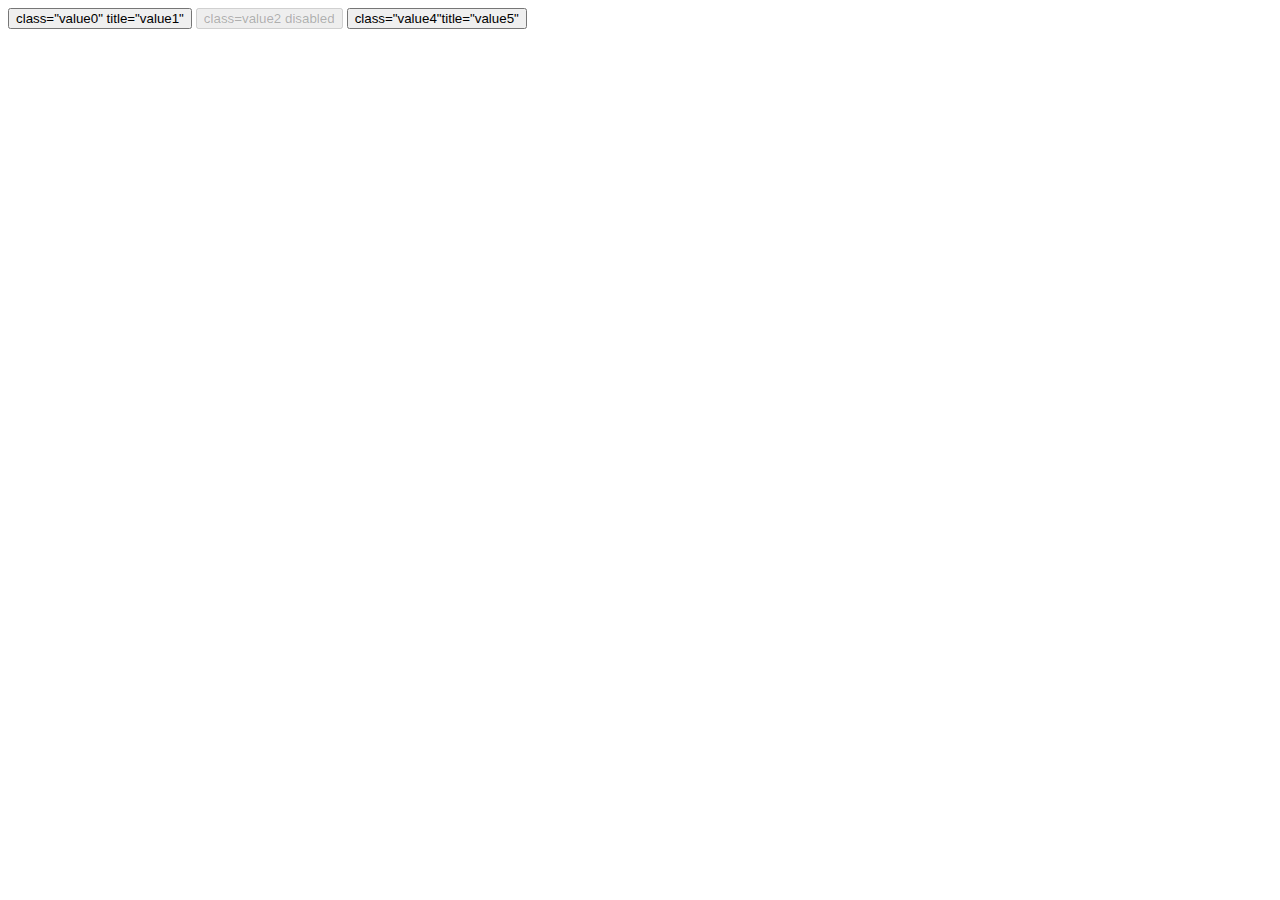
<file: node_modules/gulp-jshint/node_modules/jshint/node_modules/htmlparser2/test/Documents/Attributes.html>
<!doctype html>
<html>
<head>
	<title>Attributes test</title>
</head>
<body>
	<!-- Normal attributes -->
	<button id="test0" class="value0" title="value1">class="value0" title="value1"</button>

	<!-- Attributes with no quotes or value -->
	<button id="test1" class=value2 disabled>class=value2 disabled</button>

	<!-- Attributes with no space between them. No valid, but accepted by the browser -->
	<button id="test2" class="value4"title="value5">class="value4"title="value5"</button>
</body>
</html>
</file>
